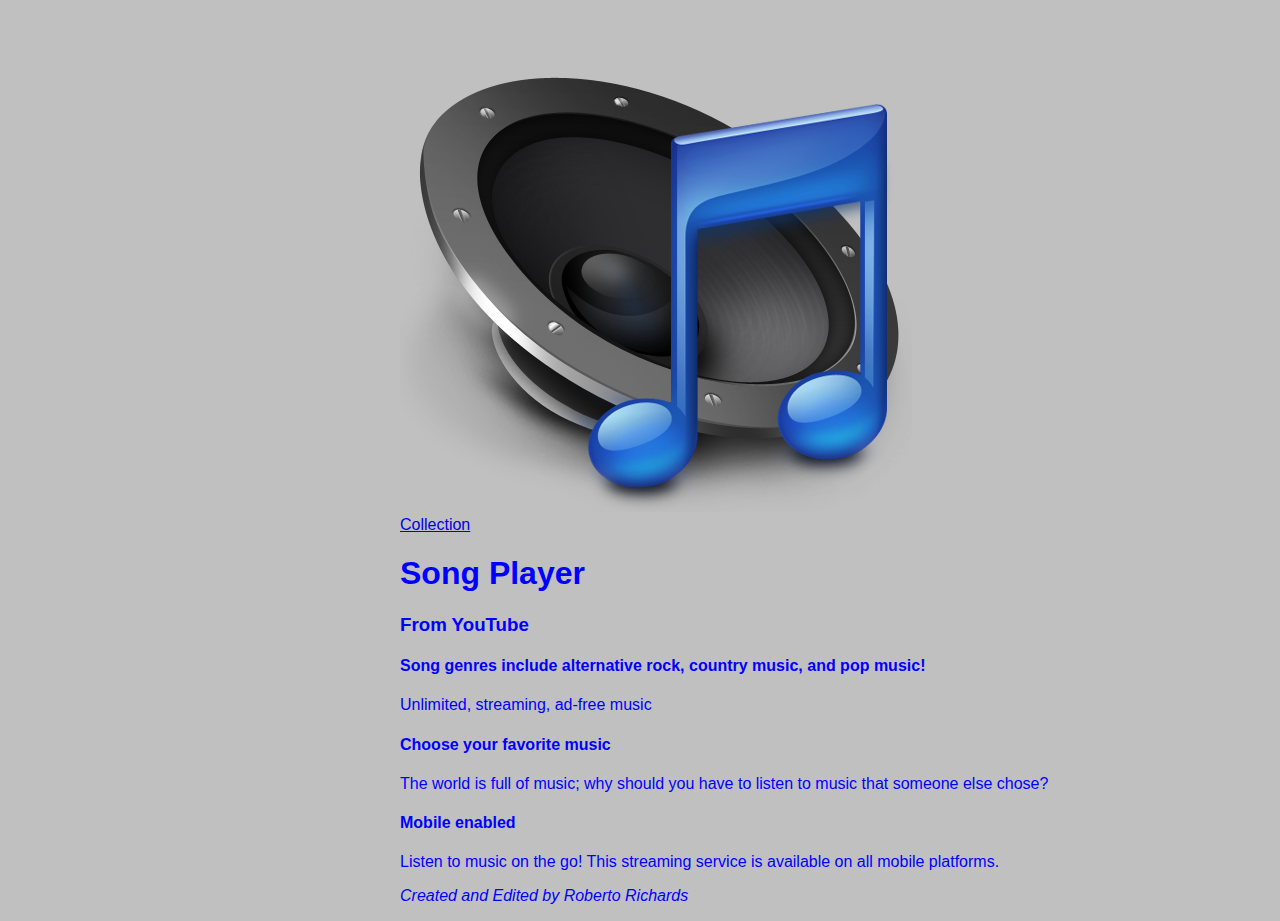
<file: index.html>
<!DOCTYPE html>
<html>
  <head>
    <title>Song Player</title>
    <link rel="stylesheet" type="text/css" href="styles/normalize.css">
     <link rel="stylesheet" type="text/css" href="http://fonts.googleapis.com/css?family=Open+Sans:400,800,600,700,300">
     <link rel="stylesheet" type="text/css" href="http://code.ionicframework.com/ionicons/2.0.1/css/ionicons.min.css">
     <link rel="stylesheet" type="text/css" href="styles/main.css">
     <link rel="stylesheet" type="text/css" href="styles/collection.css">
     <link rel="stylesheet" type="text/css" href="styles/album.css">

  </head>
  <body class="landing">
    <nav class="navbar">
    <a href="index.html" class="logo">
      <img src="assets/images/autojonas-rask-itunes-icon.png" alt="song player logo">
    </a>
    <div class="links-container">
      <a href="collection.html" class="navbar-link">Collection</a>
    </div>
    </nav>
    <div> <!-- nav bar -->
    </div>
    <div> <!-- hero content -->
      <h1>Song Player</h1>
      <h3>From YouTube</h3>
    </div>
    <div> <!-- selling points -->
      <div>
        <h4>Song genres include alternative rock, country music, and pop music!</h4>
        <p>Unlimited, streaming, ad-free music</p>
      </div>
      <div>
        <h4>Choose your favorite music</h5>
        <p>The world is full of music; why should you have to listen to music that someone else chose?</p>
      </div>
      <div>
        <h4>Mobile enabled</h4>
        <p>Listen to music on the go! This streaming service is available on all mobile platforms.</p>
        <p><em>Created and Edited by Roberto Richards</em></p>
      </div>
    </div>
  </body>
</html>
</file>
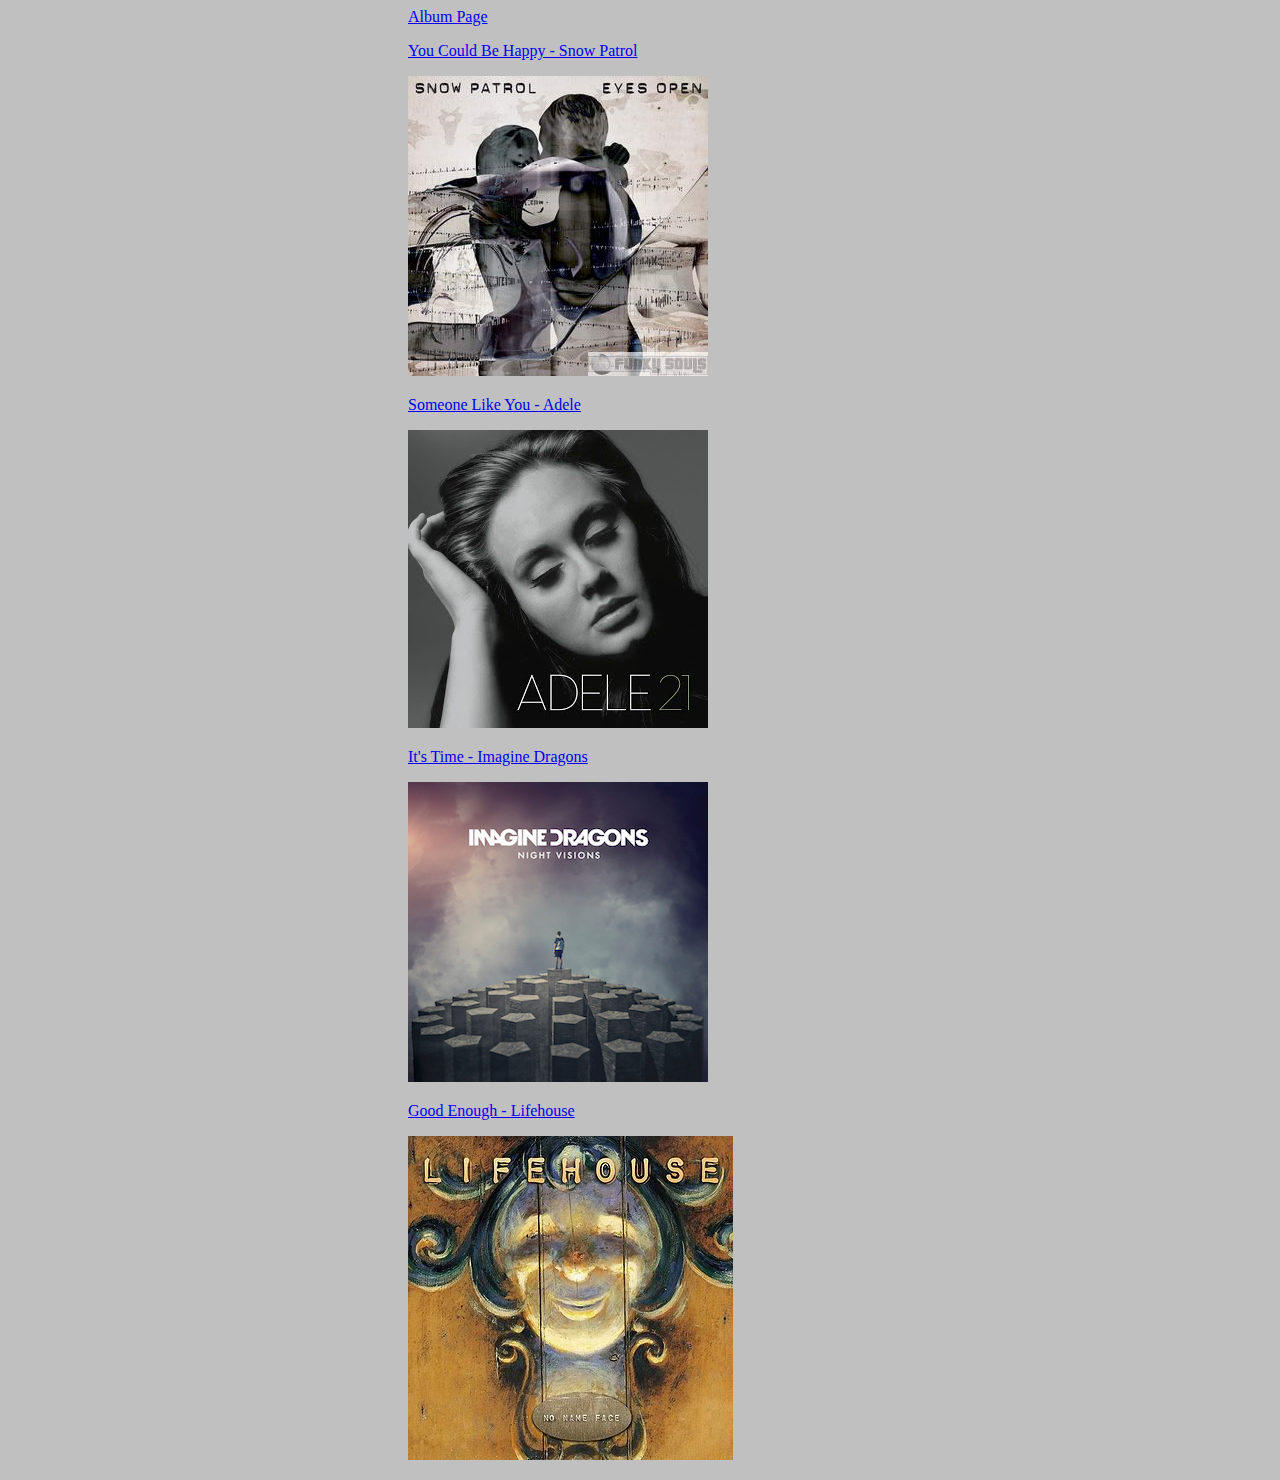
<file: album.html>
<!DOCTYPE html>
<html>
  <head>
    <title>Song Player</title>
    <link rel="stylesheet" type="text/css" href="styles/album.css">
  </head>
  <body>
    <a href="collection.html">Album Page</a>
  <p>
    <a href="assets/Snow Patrol - You Could Be Happy(Lyrics!).mp3">You Could Be Happy - Snow Patrol</a>
  </p>
    <img src="assets/images/SnowPatrolEyesOpen2006.jpg">
  <p>
    <a href="assets/Adele - Someone Like You (Lyrics).mp3">Someone Like You - Adele</a>
  </p>
    <img src="assets/images/Adele_-_21.png">
  <p>
    <a href="Imagine Dragons - It's Time (Lyrics).mp3">It's Time - Imagine Dragons</a>
  </p>
    <img src="assets/images/Night_Visions_Album_Cover.jpeg">
  <p>
    <a href="Lifehouse%20-%20Good%20Enough%20(with%20lyrics).mp3">Good Enough - Lifehouse</a>
  </p>
    <img src="assets/images/No_Name_Face.jpg">
  <p>
  <script src="scripts/album.js"></script>
  
  </body>

</html>
</file>
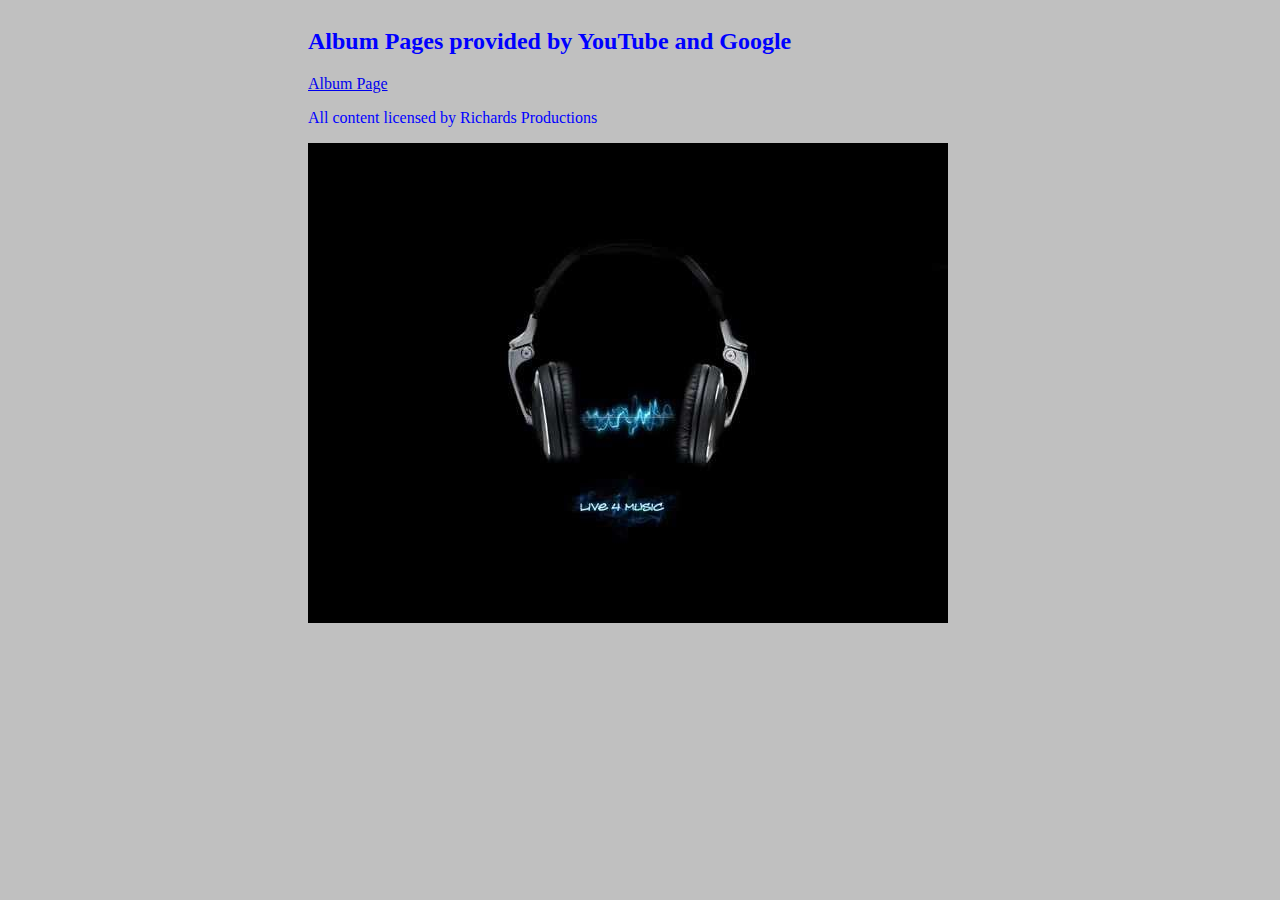
<file: collection.html>
<!DOCTYPE html>
<html>
  <head>
    <title>Song Player</title>
    <link rel="stylesheet" type="text/css" href="styles/collection.css">
  </head>
  <body>
    <h2>Album Pages provided by YouTube and Google</h2>
        <a href="album.html">Album Page</a>
    <p>All content licensed by Richards Productions</p>

    <img src="assets/images/sddefault.jpg">

  </body>
</html>
</file>
<file: styles/main.css>
html {
  height: 80%;
  font-size: 100%;
}

body {
  font-family: 'Arial';
  background-color: silver;
  color: black;
  position: absolute;
  left: 300px;
  top: 0px;
}

body.nav {
  border-bottom: red;
}
</file>
<file: styles/collection.css>
body {
  background-color: silver;
  color: blue;
  position: absolute;
  left: 300px;
}
p.collection {
  color: red;
  position: absolute;
  left: 200px;
}
</file>
<file: styles/album.css>
body {
  background-color: silver;
  position: absolute;
  left: 400px;

}
</file>
